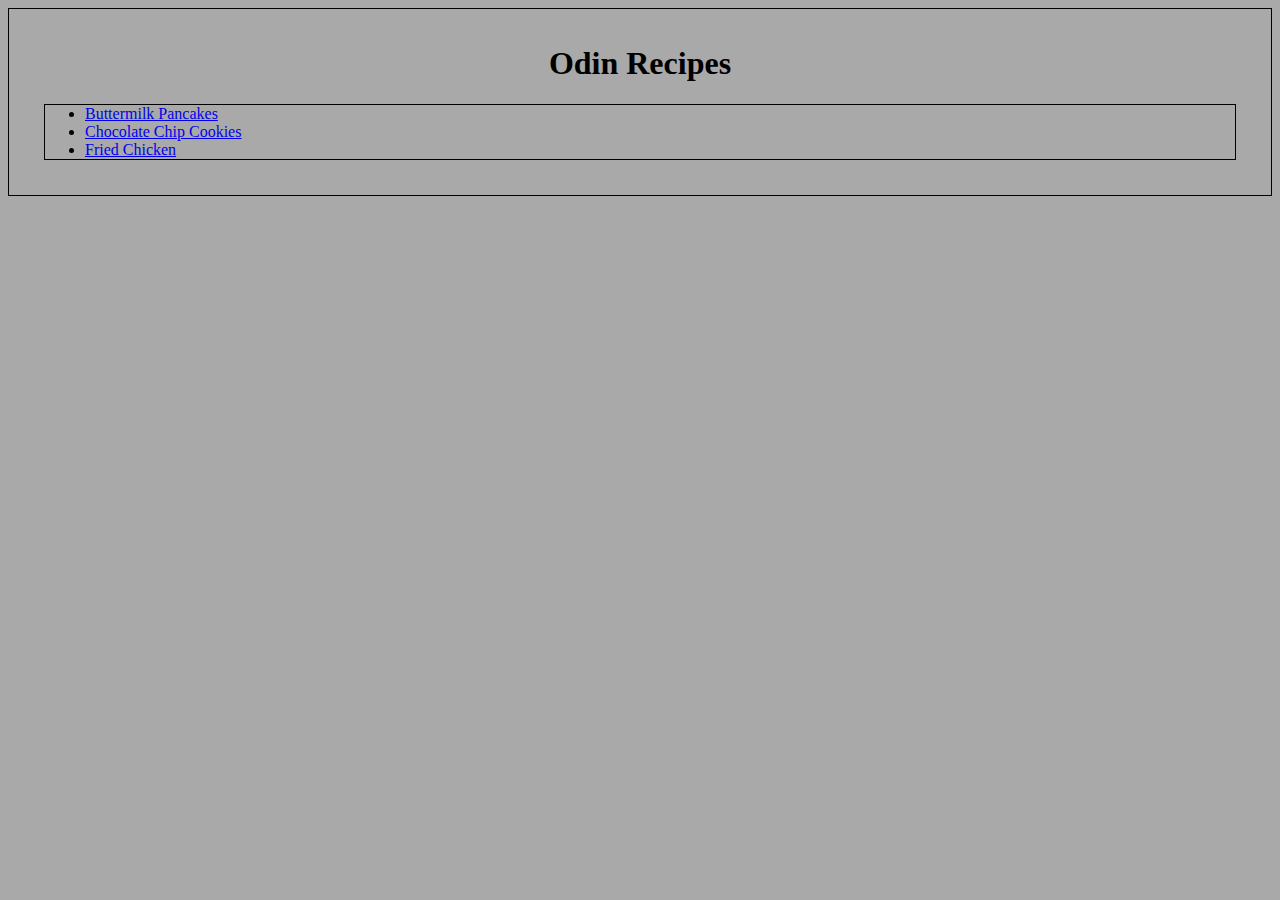
<file: index.html>
<!DOCTYPE html>
<html lang="en">
<head>
    <meta charset="UTF-8">
    <title>Odin Recipes</title>
    <link rel="stylesheet" href="style.css">
</head>
<body>
<h1>Odin Recipes</h1>
<ul>
    <li><a href="recipes/buttermilkpancakes.html" target="_blank">Buttermilk Pancakes</a></li>
    <li><a href="recipes/chocolatechipcookies.html" target="_blank">Chocolate Chip Cookies</a></li>
    <li><a href="recipes/friedchicken.html" target="_blank">Fried Chicken</a></li>
</ul>
</body>
</html>
</file>
<file: style.css>
body {
    background-color: darkgray;
    font-family: Georgia, "WTimes New Roman", serif;
    border: 1px solid black;
    padding: 15px;
}

h1 {
    text-align: center;
    font-weight: bold;
}

img {
    display: block;
    margin: auto;
    height: auto;
    width: 400px;
}

h2, 
h3,
p,
h4,
ul {
    border: 1px solid black;
    margin: 20px;
}
</file>
